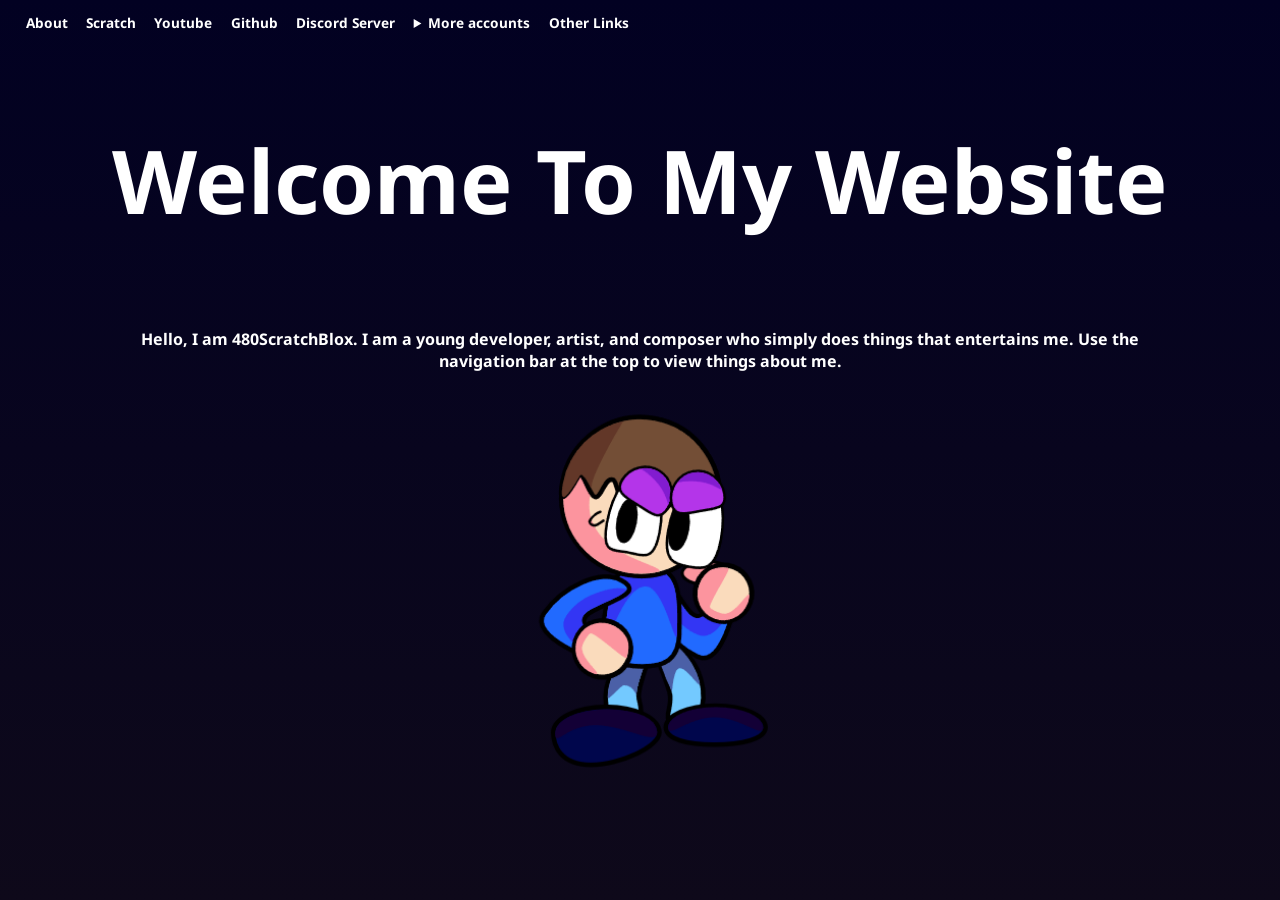
<file: index.html>
<!doctype html>
<html lang="en">
  <head>
    <meta charset="UTF-8" />
    <meta name="viewport" content="width=device-width, initial-scale=1.0" />
    <title>480ScratchBlox's Website</title>
    <link rel="icon" type="image/x-icon" href="favicon.ico" />
    <link rel="stylesheet" type="text/css" href="css/style.css" />
    <link rel="preconnect" href="https://fonts.googleapis.com" />
    <link rel="preconnect" href="https://fonts.gstatic.com" crossorigin />
    <link
      href="https://fonts.googleapis.com/css2?family=Noto+Sans:ital,wght@0,100..900;1,100..900&display=swap"
      rel="stylesheet"
    />
    <meta name="description" content="Official Website of 480ScratchBlox" />
    <meta
      name="keywords"
      content="480, 480ScratchBlox, 4804415366, 480sb, 480Coder"
    />
    <meta name="description" content="Official Website of 480ScratchBlox">
    <meta name="author" content="480ScratchBlox">
    <meta name="viewport" content="width=device-width, initial-scale=1">
    <style>
      nav {
       font-size: 85%; 
      }
    </style>
  </head>
  <body>
    <nav>
      <a href="about-me.html">About</a>
      <a href="https://scratch.mit.edu/users/4804415366/">Scratch</a>
      <a href="https://youtube.com/@480sb?si=EXhYhzNnNLq5v6GG">Youtube</a>
      <a href="https://github.com/480ScratchBlox">Github</a>
      <a href="https://discord.gg/TnsSzzhptR">Discord Server</a>
      <details style="color:white">
      <summary>More accounts</summary>
      <ul>
        <li><a href="https://www.youtube.com/@480Scratch">Youtube (FNF Account)</a></li>
        <li><a href="https://www.roblox.com/users/1388322738/profile">Roblox</a></li>
        <li><a href="https://x.com/480sb">Twitter</a></li>
        <li><a href="https://soundcloud.com/4804415366">SoundCloud</a></li>
        <li><a href="https://www.reddit.com/user/480SBlox/">Reddit</a></li>
        <li><a href="https://www.tiktok.com/@480sb">Tiktok</a></li>
        <li><a href="https://www.twitch.tv/480scratchblox">Twitch</a></li>
        <li><a href="https://gamebanana.com/members/3933925">GameBanana</a></li>
        <li><a href="https://gamejolt.com/@4804415366">GameJolt</a></li>
      </ul>  
      </details>
      <a href="other-links.html">Other Links</a>
    </nav>
    <header>
      <p>Welcome To My Website</p>
    </header>
    <main>
      Hello, I am 480ScratchBlox. I am a young developer, artist, and composer
      who simply does things that entertains me. Use the navigation bar at the
      top to view things about me.
    </main>
    <img src="images/480Render.png" style="padding: 2%; width:30%"/>
  </body>
</html>
</file>
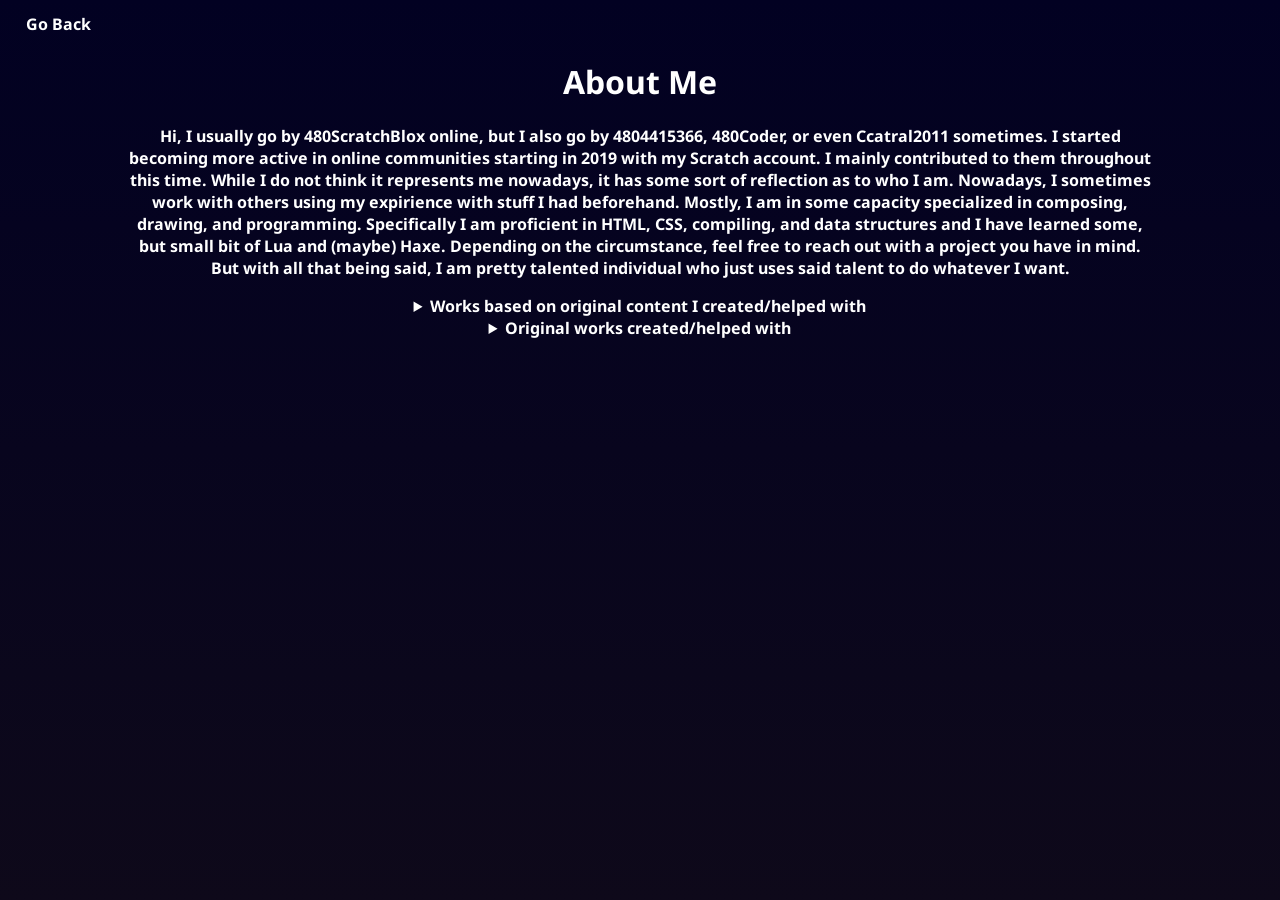
<file: about-me.html>
<!doctype html>
<html lang="en">
  <head>
    <meta charset="UTF-8" />
    <meta name="viewport" content="width=device-width, initial-scale=1.0" />
    <title>About Me</title>
    <link rel="icon" type="image/x-icon" href="favicon.ico" />
    <link rel="stylesheet" type="text/css" href="css/style.css" />
    <link rel="preconnect" href="https://fonts.googleapis.com" />
    <link rel="preconnect" href="https://fonts.gstatic.com" crossorigin />
    <link
      href="https://fonts.googleapis.com/css2?family=Noto+Sans:ital,wght@0,100..900;1,100..900&display=swap"
      rel="stylesheet"
    />
    <meta name="description" content="Official Website of 480ScratchBlox" />
    <meta
      name="keywords"
      content="480, 480ScratchBlox, 4804415366, 480sb, 480Coder"
    />
    <style>
        ul {
            display: inline-block;
            text-align: left;
        }
    </style>
  </head>
  <body>
    <nav>
      <a href="index.html">Go Back</a>
    </nav>
    <main>
        <h1>About Me</h1>
        <p>Hi, I usually go by 480ScratchBlox online, but I also go by 4804415366, 480Coder, or even Ccatral2011 sometimes. I started becoming more active in online communities starting in 2019 with my Scratch account. I mainly contributed to them throughout this time. While I do not think it represents me nowadays, it has some sort of reflection as to who I am. Nowadays, I sometimes work with others using my expirience with stuff I had beforehand. Mostly, I am in some capacity specialized in composing, drawing, and programming. Specifically I am proficient in HTML, CSS, compiling, and data structures and I have learned some, but small bit of Lua and (maybe) Haxe. Depending on the circumstance, feel free to reach out with a project you have in mind. But with all that being said, I am pretty talented individual who just uses said talent to do whatever I want.</p>
        <details>
        <summary>Works based on original content I created/helped with</summary>
        <ul>
            <li><a>Vs. 480</a></li>
            <li><a>Vs. Axolotl Ruler</a></li>
            <li><a>480's Coding Class</a></li>
            <li><a>Funkin' Crossing</a></li>
            <li><a>Vs. EXE</a></li>
            <li><a></a>Funky Friday [REMASTERED] (aka the FireMayro Mod)</a></li>
            <li><a>FNF: Tilted</a></li>
        </ul>
        </details>
        <details>
        <summary>Original works created/helped with</summary>
        <ul>
            <li><a>Nerf Miner Obby</a></li>
            <li><a>Retro Raiders: Remastered</a></li>
            <li><a>My personal albums</a></li>
        </ul>
        </details>
    </main>
  </body>
</html>
</file>
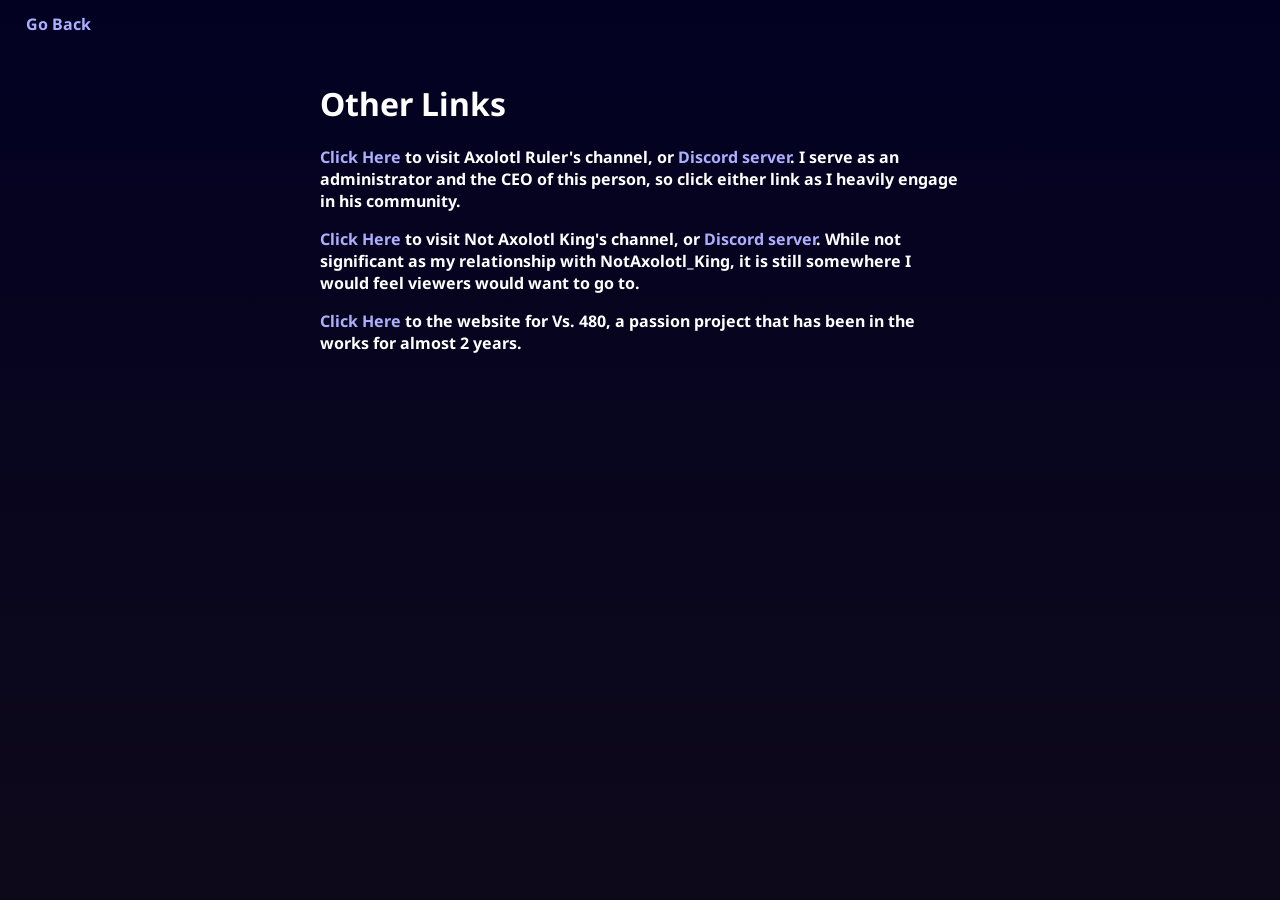
<file: other-links.html>
<!doctype html>
<html lang="en">
  <head>
    <meta charset="UTF-8" />
    <meta name="viewport" content="width=device-width, initial-scale=1.0" />
    <title>About Me</title>
    <link rel="icon" type="image/x-icon" href="favicon.ico" />
    <link rel="stylesheet" type="text/css" href="css/style.css" />
    <link rel="preconnect" href="https://fonts.googleapis.com" />
    <link rel="preconnect" href="https://fonts.gstatic.com" crossorigin />
    <link
      href="https://fonts.googleapis.com/css2?family=Noto+Sans:ital,wght@0,100..900;1,100..900&display=swap"
      rel="stylesheet"
    />
    <meta name="description" content="Official Website of 480ScratchBlox" />
    <meta
      name="keywords"
      content="480, 480ScratchBlox, 4804415366, 480sb, 480Coder"
    />
    <meta name="viewport" content="width=device-width, initial-scale=1.0">
    <style>
        main {
            display: inline-block;
            text-align: left;
            padding: 0px 25% 0px 25%;
        }
        a {
            color:rgb(174, 174, 255);
        }
    </style>
  </head>
  <body>
    <nav>
      <a href="index.html">Go Back</a>
    </nav>
    <main>
        <h1>Other Links</h1>
        <p><a href="https://axolotl-ruler.com/">Click Here</a> to visit Axolotl Ruler's channel, or <a href="https://discord.gg/AhtUEj5Bqy">Discord server</a>. I serve as an administrator and the CEO of this person, so click either link as I heavily engage in his community.</p>
        <p><a href="https://www.youtube.com/@NotAxolotl_King">Click Here</a> to visit Not Axolotl King's channel, or <a href="https://discord.gg/UxTb9TVDQ8">Discord server</a>. While not significant as my relationship with NotAxolotl_King, it is still somewhere I would feel viewers would want to go to.</p>
        <p><a href="Vs480">Click Here</a> to the website for Vs. 480, a passion project that has been in the works for almost 2 years.</p>
    </main>
  </body>
</html>
</file>
<file: css/style.css>
html {
  background-color: #000000;
  background-image: linear-gradient(to bottom, #020122, #0e091a);
  min-height: 100%;
}

body {
  background: none;
  margin: 0;
  font-family: "Noto Sans", sans-serif;
  font-optical-sizing: auto;
  font-weight: bold;
  font-style: normal;
  font-variation-settings: "wdth" 100;
}

header {
  text-align: center;
  color: #FFFFFF;
  font-size: 550%;
}

nav {
  display: flex;
  font-size: 100%;
  margin: 1% 2% 2% 2%;
  gap: 1.5%;
}

a {
  color: #FFFFFF;
  text-decoration: none;
}

a:hover {
  color: #5d75ff;
}

main {
  text-align: center;
  color: #FFFFFF;
  padding: 0px 10% 0px 10%;
}
img {
  display: block;
  margin-left: auto;
  margin-right: auto;
  width: 25%;
  margin-bottom: 5%;
}

nav{
  color:black;
}
</file>
